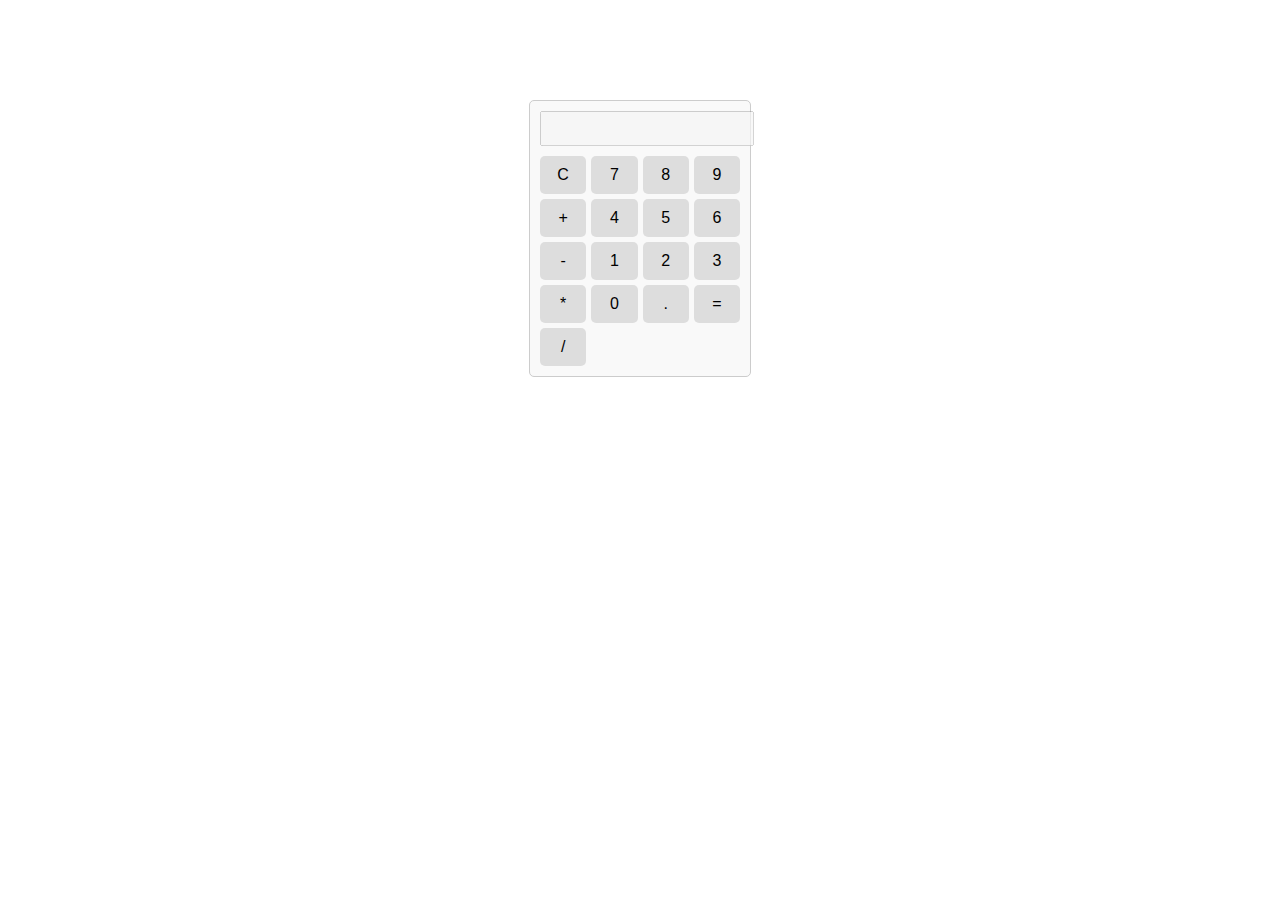
<file: calculator project task1/caculator.html>
<!DOCTYPE html>
<html lang="en">
  <head>
    <meta charset="UTF-8" />
    <meta name="viewport" content="width=device-width, initial-scale=1.0" />
    <title>Simple Calculator</title>
    <link rel="stylesheet" type="text/css" href="styles.css" />
  </head>
  <body>
    <div class="calculator">
      <input type="text" id="display" disabled />
      <div class="keys">
        <button onclick="clearDisplay()">C</button>
        <button onclick="appendToDisplay('7')">7</button>
        <button onclick="appendToDisplay('8')">8</button>
        <button onclick="appendToDisplay('9')">9</button>
        <button onclick="appendToDisplay('+')">+</button>
        <button onclick="appendToDisplay('4')">4</button>
        <button onclick="appendToDisplay('5')">5</button>
        <button onclick="appendToDisplay('6')">6</button>
        <button onclick="appendToDisplay('-')">-</button>
        <button onclick="appendToDisplay('1')">1</button>
        <button onclick="appendToDisplay('2')">2</button>
        <button onclick="appendToDisplay('3')">3</button>
        <button onclick="appendToDisplay('*')">*</button>
        <button onclick="appendToDisplay('0')">0</button>
        <button onclick="appendToDisplay('.')">.</button>
        <button onclick="calculate()">=</button>
        <button onclick="appendToDisplay('/')">/</button>
      </div>
    </div>

    <script src="script.js"></script>
  </body>
</html>
</file>
<file: calculator project task1/styles.css>
.calculator {
  width: 200px;
  margin: 100px auto;
  border: 1px solid #ccc;
  border-radius: 5px;
  padding: 10px;
  background-color: #f9f9f9;
}

#display {
  width: 100%;
  margin-bottom: 10px;
  padding: 5px;
  font-size: 18px;
}

.keys {
  display: grid;
  grid-template-columns: repeat(4, 1fr);
  grid-gap: 5px;
}

button {
  padding: 10px;
  font-size: 16px;
  border: none;
  border-radius: 5px;
  cursor: pointer;
  background-color: #ddd;
}

button:hover {
  background-color: #ccc;
}
</file>
